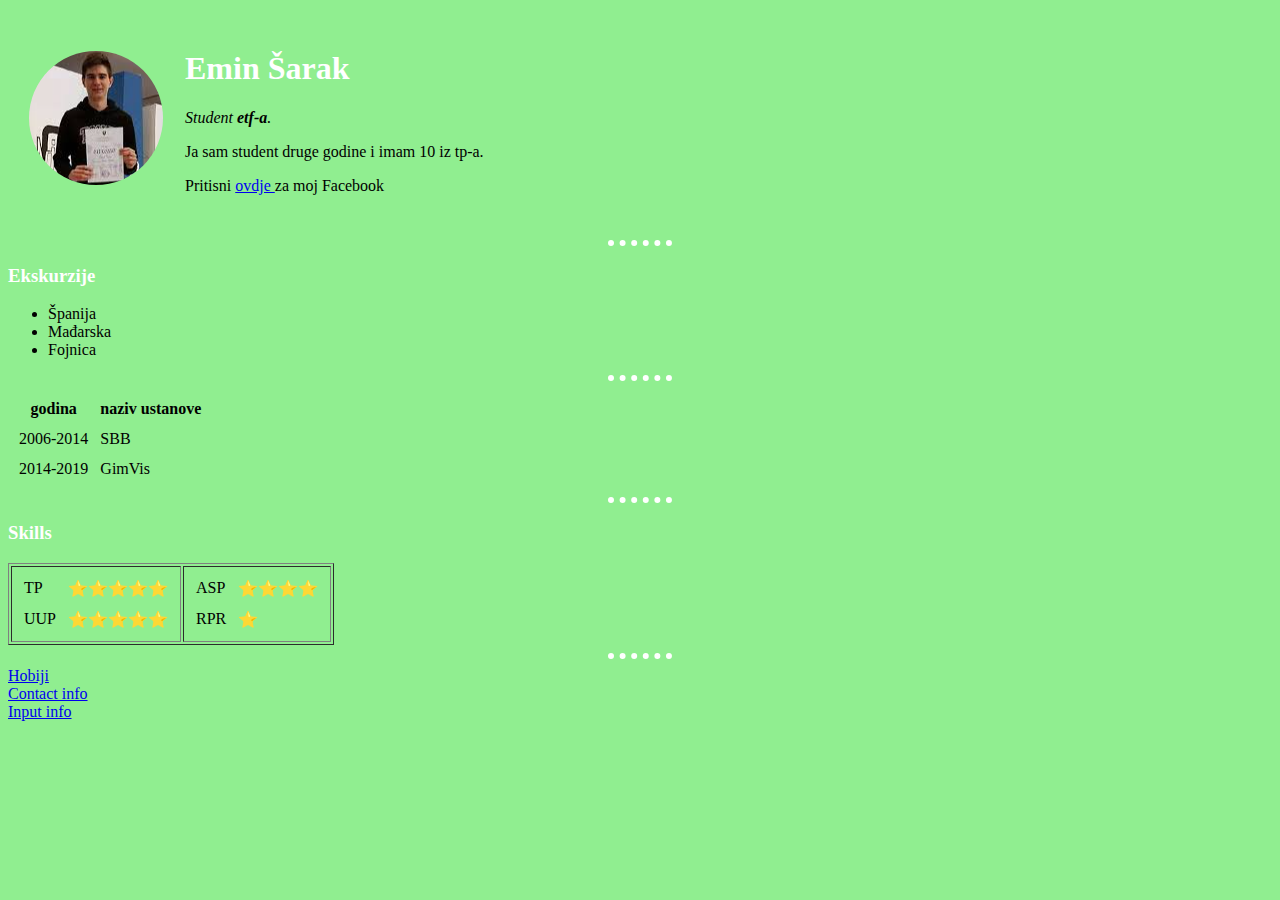
<file: index.html>
<!DOCTYPE html>
<html lang="en" dir="ltr">

<head>
  <meta charset="utf-8">
  <title>Eminova stranica</title>
  <link rel="stylesheet" href="css/styles.css">
</head>

<body>

  <table cellspacing= "20">
    <tr>
      <td><img src="images/circle-cropped.png" alt="lol"></td>
      <td>
        <h1>Emin Šarak</h1>
        <p><em>Student <strong>etf-a</strong>.</em></p>
        <p>Ja sam student druge godine i imam 10 iz tp-a.</p>
        <p>Pritisni <a href="https://www.facebook.com/emin.sarak/"> ovdje </a> za moj Facebook</p>
      </td>
    </tr>
  </table>
  <hr>
  <h3>Ekskurzije</h3>
  <ul>
    <li>Španija</li>
    <li>Mađarska</li>
    <li>Fojnica</li>
  </ul>
  <hr>
  <table cellspacing="10">
    <thead>
      <th>godina</th>
      <th>naziv ustanove</th>
    </thead>
    <tbody>
      <tr>
        <td>2006-2014</td>
        <td>SBB</td>
      </tr>
      <tr>
        <td>2014-2019</td>
        <td>GimVis</td>
      </tr>
    </tbody>
  </table>

  <hr>
  <h3>Skills</h3>

  <table border="1">
    <tr>
      <td>
        <table cellspacing="10">
          <tr>
            <td>TP</td>
            <td>⭐⭐⭐⭐⭐</td>
          </tr>
          <tr>
            <td>UUP</td>
            <td>⭐⭐⭐⭐⭐</td>
          </tr>
        </table>
      </td>

      <td>
        <table cellspacing="10">
          <tr>
            <td>ASP</td>
            <td>⭐⭐⭐⭐</td>
          </tr>
          <tr>
            <td>RPR</td>
            <td>⭐</td>
          </tr>
        </table>
      </td>
    </tr>
  </table>
  <hr>

  <a href="hobbies.html">Hobiji</a>
  <br>
  <a href="contact.html"> Contact info</a>
  <br>
  <a href="inputs.html">Input info</a>
</body>

</html>
</file>
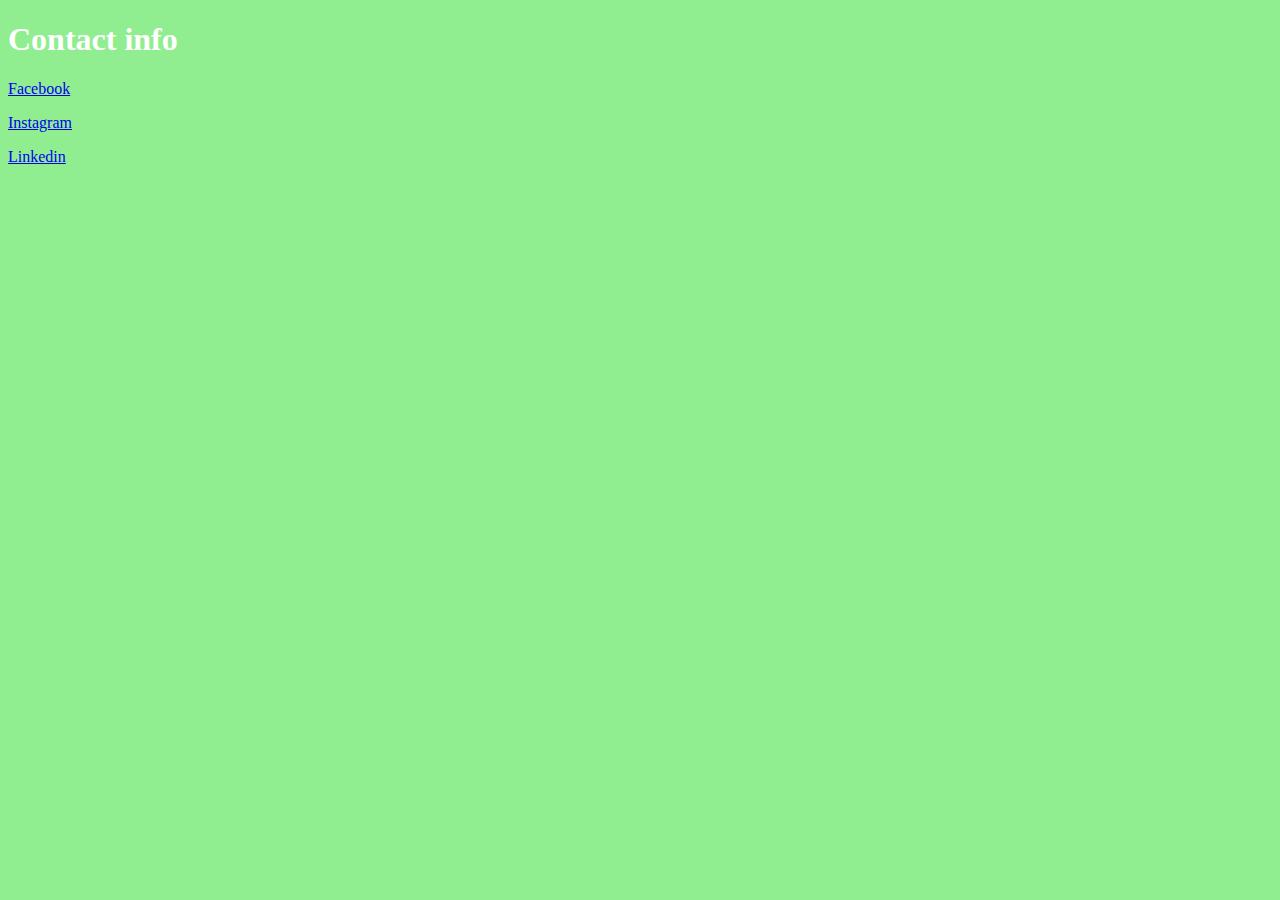
<file: contact.html>
<!DOCTYPE html>
<html lang="en" dir="ltr">
  <head>
    <meta charset="utf-8">
    <title>Kontakt</title>
    <link rel="stylesheet" href="css/styles.css">
  </head>
  <body>
    <h1>Contact info</h1>
    <p><a href="https://www.facebook.com/emin.sarak/">Facebook</a></p>
    <p> <a href="https://www.instagram.com/e_sharky_/">Instagram</a> </p>
    <p> <a href="https://www.linkedin.com/in/emin-%C5%A1arak-979b7216a/?originalSubdomain=ba">Linkedin</a> </p>

  </body>
</html>
</file>
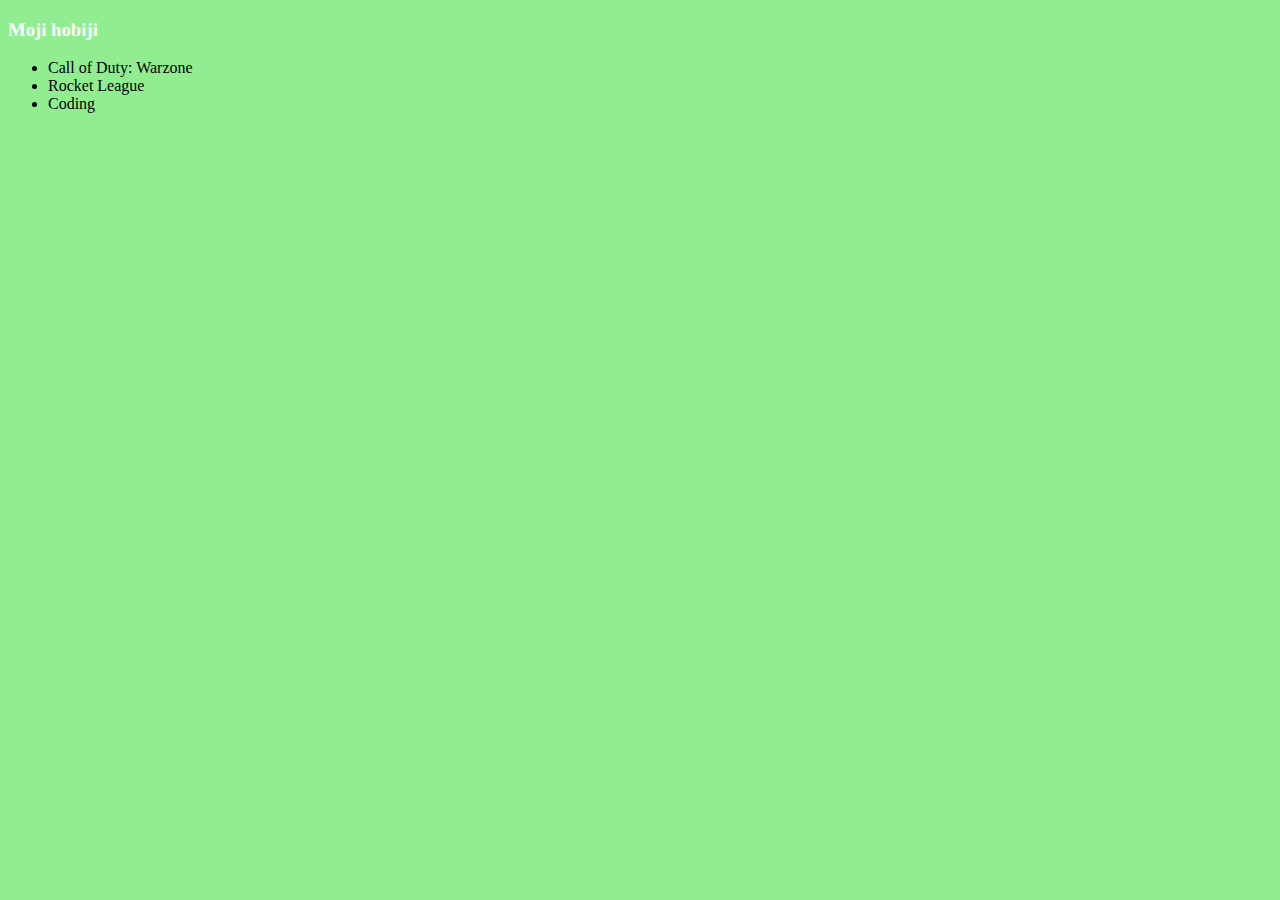
<file: hobbies.html>
<!DOCTYPE html>
<html lang="en" dir="ltr">
  <head>
    <meta charset="utf-8">
    <title>Hobi</title>
    <link rel="stylesheet" href="css/styles.css">
  </head>
  <body>
    <h3>Moji hobiji</h3>
    <ul>
      <li>Call of Duty: Warzone</li>
      <li>Rocket League</li>
      <li>Coding</li>
    </ul>
  </body>
</html>
</file>
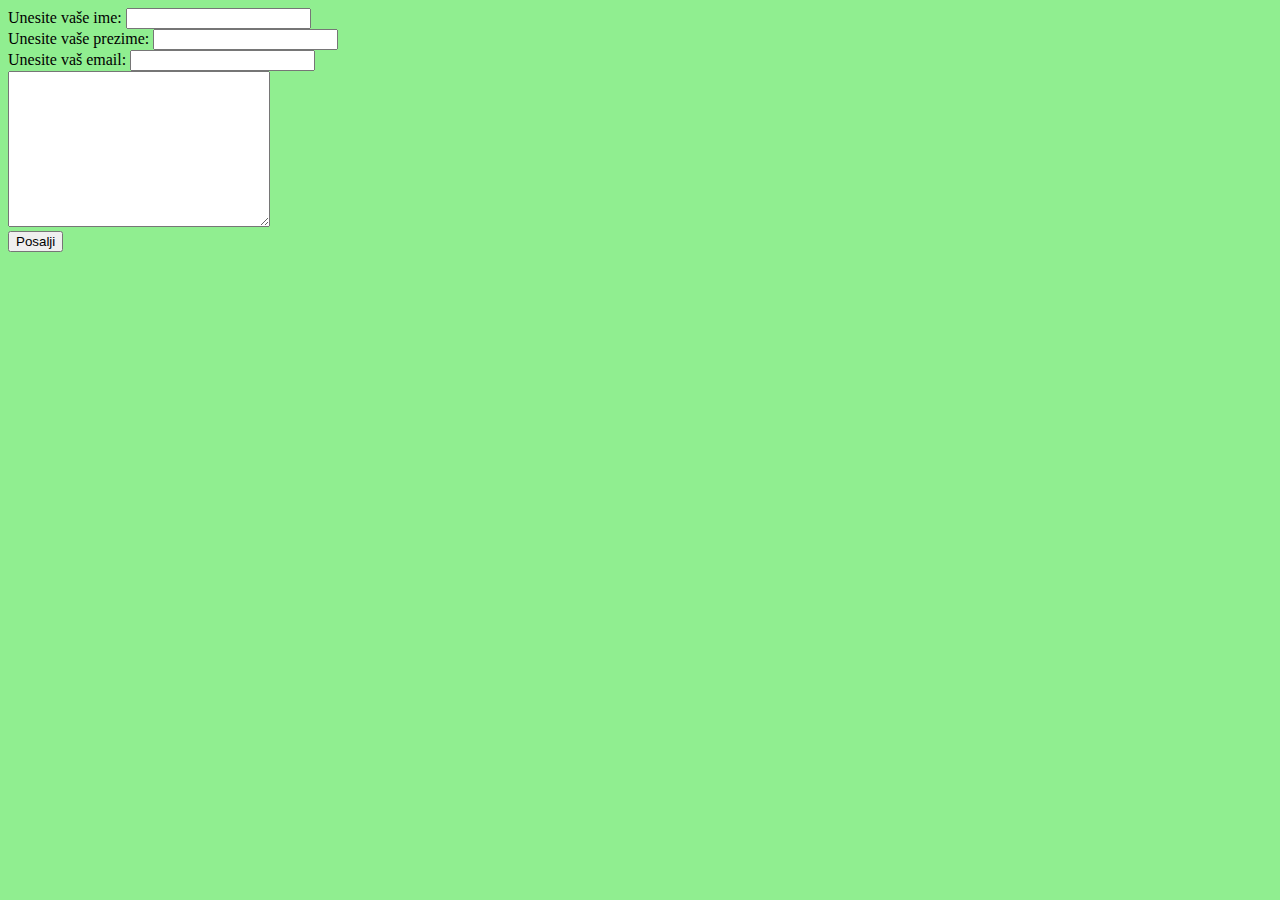
<file: inputs.html>
<!DOCTYPE html>
<html lang="eng" dir="ltr">
  <head>
    <meta charset="utf-8">
    <title>Subscribe!</title>
    <link rel="stylesheet" href="css/styles.css">
  </head>
  <body>

    <form class="" action="mailto:eminsarak0402@gmail.com" method="post" enctype="text/plain">
      <label> Unesite vaše ime: </label>
      <input type="text" name="Vase ime: " value="">
      <br>
      <label> Unesite vaše prezime: </label>
      <input type="text" name="Vase prezime: " value="">
      <br>
      <label> Unesite vaš email: </label>
      <input type="email" name="Vas email: " value="">
      <br>
      <textarea name="Vasa poruka: " rows="10" cols="30"></textarea>
      <br>
      <input type="submit" name="" value="Posalji">
      <br>
    </form>
  </body>
</html>
</file>
<file: css/styles.css>
body{

  background-color: lightgreen;
}

hr{

  height: 0px;
  border-style: dotted none none;
  border-color: white;
  border-width: 6px;
  width: 5%;
}

h1{

  color: white;
}

h3{

  color: white;
}
</file>
